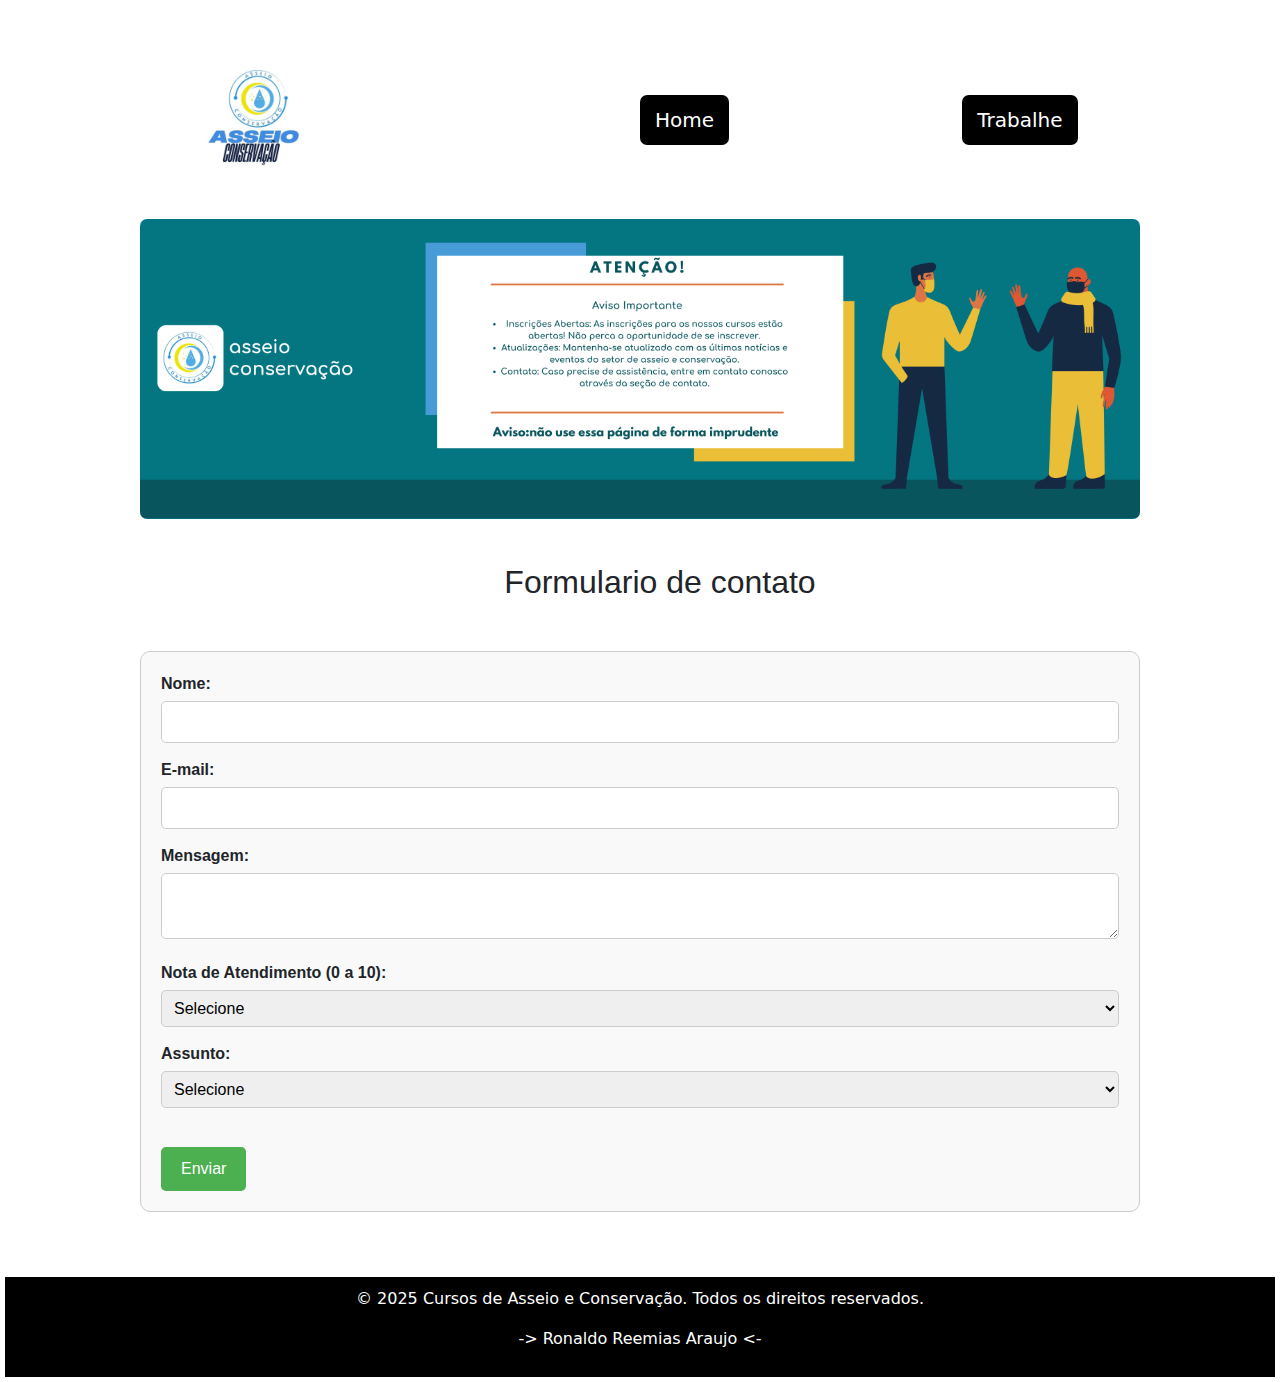
<file: contato.html>
<!DOCTYPE html>
<html lang="pt-br">
<head>
    <meta charset="UTF-8">
    <meta name="viewport" content="width=device-width, initial-scale=1.0">
    <link rel="stylesheet" href="style.css">
    <link href="https://cdn.jsdelivr.net/npm/bootstrap@5.3.3/dist/css/bootstrap.min.css" rel="stylesheet" integrity="sha384-QWTKZyjpPEjISv5WaRU9OFeRpok6YctnYmDr5pNlyT2bRjXh0JMhjY6hW+ALEwIH" crossorigin="anonymous">
    <link rel="icon" type="image/x-icon" href="https://th.bing.com/th/id/R.fd0b43c215fc4d57f081386a9f77b5a9?rik=Yj%2fxJE88s0U7zQ&pid=ImgRaw&r=0">
    <title>Cursos de Asseio e Conservação</title>
    <style>
        .contact-form {
            font-family: Arial, sans-serif;
            width: 80%;
            margin: auto;
            padding: 20px;
            border: 1px solid #ccc;
            border-radius: 10px;
            background-color: #f9f9f9;
        }
        .contact-form label {
            font-weight: bold;
            display: block;
            margin-bottom: 5px;
        }
        .contact-form input, .contact-form textarea, .contact-form select {
            width: 100%;
            padding: 8px;
            margin-bottom: 15px;
            border: 1px solid #ccc;
            border-radius: 5px;
            box-sizing: border-box;
        }
        .contact-form button {
            background-color: #4CAF50;
            color: white;
            padding: 10px 20px;
            border: none;
            border-radius: 5px;
            cursor: pointer;
        }
        .bannerr{
            display: block;
            width: 80%; 
            border-radius: 7px;
        }

        @media screen and (max-width: 600px) {
        
            .bannerr{
                display: none;
            }
            
            .contact-form{
                width: 100%;
            }
            
        }
    </style>
</head>
<body>

    <div class="content">
        <div class="header">
          <div class="navegacao">
            <div style="display: flex; justify-content: start;">
              <img src="img/Blue And White Cleaning Services Logo.jpg" alt="" style="height: 100px;">
            </div>
            <div class="banner">
              <img src="img/Café Estocolmo.jpg" alt="">
            </div>
            <nav>
              <a href="index.html">
                <button>Home</button>
              </a>

              <a href="trabalheconosco.html" target="_blank">
                <button>Trabalhe</button>
              </a>
            </nav>
          </div>
        </div>
        <div class="main">
            <br>
            <div  style="width: 100%; display: flex;justify-content: center;">
                <img class="bannerr" src="img/banner_3.jpg" alt="">
            </div>
            <br>
            <div style="width: 100%; text-align: center; margin: 20px;">
                <h2 style="font-family: 'Gill Sans', 'Gill Sans MT', Calibri, 'Trebuchet MS', sans-serif;">Formulario de contato</h2>
            </div>
            <div class="forme" style="margin-top: 50px; width: 100%;">
                <form action="https://api.web3forms.com/submit" method="POST" enctype="multipart/form-data" class="contact-form">
                  <!-- Replace with your Access Key -->
                  <input type="hidden" name="access_key" value="783c3007-44b4-477f-8fc1-1559312e66e8">
                  <!-- Form Inputs. Each input must have a name="" attribute -->
                  <div>
                      <label for="name">Nome:</label>
                      <input type="text" id="name" name="name" required>
                  </div>
                  <div>
                      <label for="email">E-mail:</label>
                      <input type="email" id="email" name="email" required>
                  </div>
                  <div>
                      <label for="message">Mensagem:</label>
                      <textarea id="message" name="message" required></textarea>
                  </div>
                  <div>
                      <label for="rating">Nota de Atendimento (0 a 10):</label>
                      <select id="rating" name="rating" required>
                          <option value="" selected disabled>Selecione</option>
                          <option value="0">0</option>
                          <option value="1">1</option>
                          <option value="2">2</option>
                          <option value="3">3</option>
                          <option value="4">4</option>
                          <option value="5">5</option>
                          <option value="6">6</option>
                          <option value="7">7</option>
                          <option value="8">8</option>
                          <option value="9">9</option>
                          <option value="10">10</option>
                      </select>
                  </div>
                  <div>
                      <label for="topic">Assunto:</label>
                      <select id="topic" name="topic" required>
                          <option value="" selected disabled>Selecione</option>
                          <option value="opinion">Opinião</option>
                          <option value="doubt">Dúvida</option>
                          <option value="suggestion">Sugestão</option>
                          <option value="other">Outro</option>
                      </select>
                  </div>
                  <!-- Honeypot Spam Protection -->
                  <input type="checkbox" name="botcheck" class="hidden" style="display: none;">
                  <!-- Custom Confirmation / Success Page -->
                  <!-- <input type="hidden" name="redirect" value="https://mywebsite.com/thanks.html"> -->
                  <br>
                  <button type="submit">Enviar</button>
                </form>
              </div>
        </div>
        <div class="footer" id="contato">
          <a style="text-decoration: none; color: white; text-align: center;" 
          href="">
          <p>&copy; 2025 Cursos de Asseio e Conservação. Todos os direitos reservados.</p>
          <p>-> Ronaldo Reemias Araujo <- </p>
        </a>
      </div>
  </div>
  
<!-- Modal Aulas -->
<div class="modal fade" id="modalAulas" tabindex="-1" aria-labelledby="modalAulasLabel" aria-hidden="true">
<div class="modal-dialog modal-xl">
    <div class="modal-content">
        <div class="modal-header">
            <h5 class="modal-title" id="modalAulasLabel">Inscrição</h5>
            <button type="button" class="btn-close" data-bs-dismiss="modal" aria-label="Close"></button>
        </div>
        <div class="modal-body">
            <form id="cadastroForm">
                <br>
                <input type="text" id="username" placeholder="Crie um nome de usuário" required>
                <br>
                <input type="email" placeholder="E-mail" required>
                <br>
                <input type="password" placeholder="Criar senha" required>
                <br>
                <input type="password" placeholder="Confirmar senha" required>
                <br>
                <div>
                    <button type="submit">Entrar</button>
                </div>
            </form>
            <div id="bem_vindo">
                <!--aqui vai aparecer uma mensagem desejando boas vindas para o usuário-->
            </div>
        </div>
        <div class="modal-footer">
            <button type="button" class="btn btn-secondary" data-bs-dismiss="modal">Fechar</button>
        </div>
    </div>
</div>
</div>

  <script src="js.js"></script>
  <script src="https://cdn.jsdelivr.net/npm/bootstrap@5.3.3/dist/js/bootstrap.bundle.min.js" integrity="sha384-YvpcrKZyjpPEjISv5WaRU9OFeRpok6YctnYmDr5pNlyT2bRjXh0JMhjY6hW+ALEwIH" crossorigin="anonymous"></script>
</body>
</html>
</file>
<file: style.css>
*{
  margin: 0;
}

.whatsapp_contato {
  position: fixed; /* Fixar na tela */
  bottom: 0; /* Na parte inferior da tela */
  left: 0; /* Na parte inferior esquerda (ajuste conforme necessário) */
  z-index: 1000; /* Certifique-se de que o elemento fique acima dos outros */
  background: rgb(253, 253, 253);
  border-radius: 70px;
  height: 60px; 
  margin: 10px;
}

.whatsapp_mensagem {
  z-index: 1000; 
  margin: 20px;
  position: fixed; /* Fixa a mensagem na tela */
  bottom: 60px; /* Ajuste conforme necessário */
  left: 0;
  background-color: #25d366;
  color: #fff;
  padding: 10px;
  border-radius: 5px;
  opacity: 0;
  transform: translateY(100%);
  transition: opacity 1s, transform 1s;
}

.whatsapp_mensagem.mostrar {
  opacity: 1;
  transform: translateY(0);
}


.navbar-brand {
  display: flex;
  align-items: center;

}
.navbar-brand input {
  margin-right: 10px;
  padding: 2px;
  width: 500px;
  border-radius: 4px;
  border: 1px solid #ccc;
  transition: all 0.3s ease;
}
.navbar-brand input:focus {
  border-color: #007bff;
  box-shadow: 0 0 5px rgba(0, 123, 255, 0.5);
}
.navbar-brand button {
  height: 35px;
  width: 40px;
  border: none;
  color: white;
  border-radius: 4px;
  transition: background-color 0.3s ease;
}
.navbar-brand button:hover {
  background-color: #0056b3;
}
.navbar-brand button img {
  display: block;
  margin: 0 auto;
}

.content {
  display: grid;
  grid-template-areas:
      "nav nav"
      "header header"
      "main main"
      "footer footer";
  grid-template-columns: 1fr 3fr;
  gap: 5px;
  
  padding: 5px;
}
.content > div {

  padding: 10px;
}

.content > div.nav {
  grid-area: nav;
  display: flex;
  justify-content: space-between;
}

.content > div.header {
  grid-area: header;
  text-align: center;
  display: flex;
  gap: 10px;
  background: white;
  align-items: center;
  flex-direction: column;
  margin-top: 50px; /* Ajuste para evitar sobreposição com a navbar */
}

.navegacao{
  width: 70%; 
  display: flex;
  justify-content: space-between;
}

.navegacao nav{
  display: flex;
  width: 50%;
  align-items: center;
  justify-content: space-between;
}

.navegacao div img{
  height: 170px;
}

.navegacao nav button{
  padding: 10px 15px;
  border: none;
  background: rgb(0, 0, 0);
  border-radius: 7px;
  color: white;
  cursor: pointer;
  font-size: 20px;
}

.navegacao nav button:hover{
  background: block;
  background-color: #e4c515;
  color: rgb(255, 255, 255);
  border-radius: 7px;
}

.carousel{
  width: 70%;
}

.carousel-item img{
  height: 400px;
}

.filtrar{
  display: flex;
  justify-content: center;
}

.dropdow {
  position: relative;
  display: inline-block;
  padding: 10px;
  border-radius: 7px;
  background-color: rgb(13, 108, 185);
  color: white;
  
}

.dropdow-content {
  display: none;
  position: absolute;
  background-color: #f9f9f9;
  min-width: 160px;
  box-shadow: 0px 8px 16px 0px rgba(0,0,0,0.2);
  padding: 12px 16px;
  
}

.dropdow:hover .dropdow-content {
  display: block;
  display: flex;
  flex-direction: column;
  gap: 5px;
  color: black;
}

.dropdow:hover .dropdow-content button{
  border: none;
}

.content > div.main {
  grid-area: main;
  background: white;
  gap: 20px;
}

.content > div.main .cursos{
  display: flex;
  flex-direction: column;
  width: 100%;
  gap: 20px;
  justify-content: center;
  align-items: center;
  background: rgb(34, 34, 34);
  color: white;
  padding: 10px;
}

.row {
  display: flex;
  flex-direction: column;
  justify-content: center;
  align-items: center;
}

.opcoes{
  display: flex;
  gap: 10px;
}

.col img{
  height: 140px;
  width: 100%;
}


.card-text button{
  background-color: #0056b3;
  color: white;
  border: none;
  border-radius: 7px;
  width: 100%;
  padding: 6px;
  font-family: 'Gill Sans', 'Gill Sans MT', Calibri, 'Trebuchet MS', sans-serif;
}

.card-text button:hover {
  background-color: rgb(236, 191, 43);
  color: white;
}

.noticias{
  display: flex;
  flex-direction: column;
  align-items: center;
  justify-content: center;
}

.caixa_noticia{
  width: 70%;
  background: rgb(87, 81, 81);
  padding: 3px;
}

.caixote{
  display: flex;
  gap: 30px;
}

.noticia_1{
  padding: 10px;
  width: 200px;
}

.noticia_1 img{
  cursor: pointer;
  border-radius: 7px 7px 0px 0px;
}

.noticia_1 img:hover{
  opacity: 0.2;
}

.calendario{
  height: 20px;
}

.depoimento{
  display: flex;
  flex-direction: column;
  justify-content: center;
  align-items: center;
}

.local{
  display: flex;
  flex-direction: column;
  justify-content: center;
  align-items: center;
}

.localizacao{
  width: 70%;
  display: flex;
}

.localizacao .informacao_local{
  width: 50%;
  display: flex;
  flex-direction: column;
  margin: 20px;
}

.localizacao .imagem {
  width: 50%;
  height: 400px;
  opacity: 0;
  transform: translateX(100%);
  transition: transform 2s ease-in-out, opacity 2s ease-in-out;
}

.localizacao .imagem.visible {
  opacity: 1;
  transform: translateX(0);
}

.localizacao .imagem img {
  height: 100%;
  width: 90%;
  margin: 20px;
  border-radius: 7px;
  border: solid 2px black;
}


.content > div.footer {
  grid-area: footer;
  background: black;
  color: white;
  display: flex;
  flex-direction: column;
  justify-content: center;
  align-items: center;
  margin-top: 50px;
}

.navegacao .banner{
  display: none;
}

.babalu{
  width: 70%;
}

.video{
  width: 100%;
  height: 400px;
}

.contato_1{
  display: block;
}

.main .cursos, .main .noticias, .main .depoimento {
  margin-bottom: 20px; /* Adiciona espaço entre as seções */
}

@media screen and (max-width: 600px) {
  .carousel-item img {
    height: 200px;
  }

 
  .navegacao{
    width: 100%;
    align-items: center;
  }

  .navegacao div img{
    height: 100px;
  }
  .navegacao .banner img{
    width: 100%;
    height: 100%;
    border-radius: 7px;
  }

  .navegacao .banner{
    display: block;
    width: 80%;
    height: 70px;
  }

  .navegacao nav{
    display: none;
  }

  .carousel{
    width: 100%;
  }

  .navbar-brand input{
    width: 200px;
  }

  .opcoes{
    display: flex;
    flex-direction: column;
    gap: 10px;
  }

  .col-md-4 img{
    height: 100%;
  }

  .content > div.main .cursos{
    background: none;
    color: black;
  }

  .local{
    display: none;
  }

  .caixote{
    flex-direction: column;
  }

  .noticia_1{
    width: 100%;
  }

  .babalu{
    width: 100%;
  }

  .contato_1{
    display: none;
  }
}
</file>
